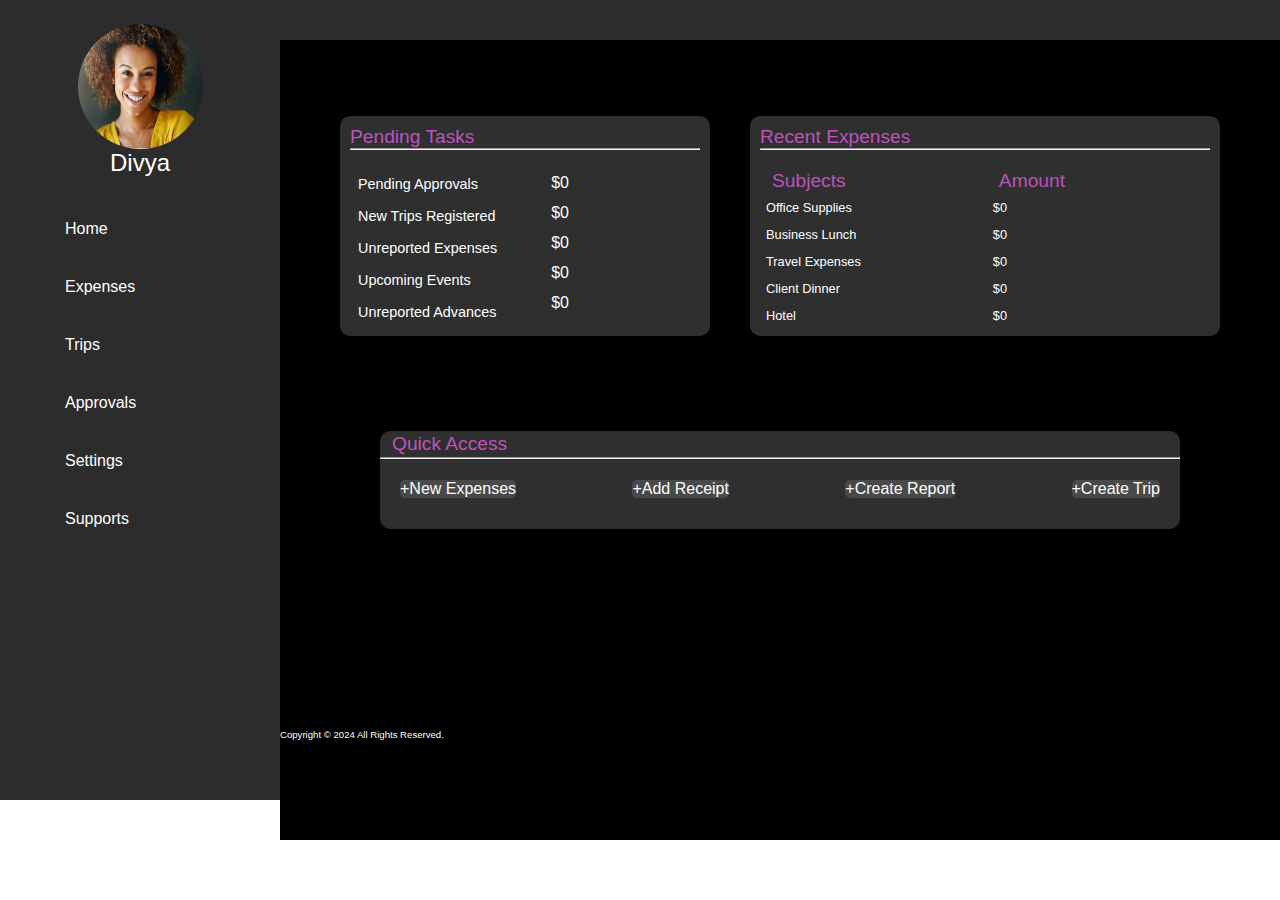
<file: index.html>
<!DOCTYPE html>
<html lang="en">
<head>
    <meta charset="UTF-8">
    <meta name="viewport" content="width=device-width, initial-scale=1.0">
    <title>Expenso</title>
    <link rel="stylesheet" href="style.css">
    <link rel="stylesheet" href="https://fontawesome.com/icons/clock?f=classic&s=light&pc=%236b54b0">
</head>
<body>
    <div class="homepage">
    <div class="nav-bar">
    <div id="username">
        <div id="userimage">
            <img src="profile.png">
        </div>
        <div id="userid">Divya</div>
    </div>
    <div class="elements">
    <div id="home" class="first"> <a href="index.html" id="atri">Home</a></div>
    <div id="expense"class="first"><a href="expenses.html" id="atri">Expenses</a></div>
    <div id="trip" class="first"><a href="Trip.html" id="atri">Trips</a></div>
    <div id="approval" class="first"><a href="#" id="atri">Approvals</a></div>
    <div id="setting" class="first"><a href="#" id="atri">Settings</a></div>
    <div id="support" class="first"><a href="#" id="atri">Supports</a></div>
</div>
</div>
   <div id="template">
   <div id="rectangle"></div>
   <div id="coverpage">
    <div class="boxes">
        <div class="box1">
            <div id="heading1">Pending Tasks</div>
            <hr>
            <br>
            <div class="box1ele">
            <div class="elements2">
                <div class="second" id="ele1">Pending Approvals </div>
                <div  class="second" id="ele2">New Trips Registered </div>
                <div  class="second" id="ele3">Unreported Expenses</div>
                <div class="second" id="ele4">Upcoming Events</div>
                <div class="second" id="ele5">Unreported Advances</div>
            </div>
            <div class="elements6">
                <div class="thirds">$0</div> 
                <div class="thirds">$0</div>
                <div class="thirds">$0</div>
                <div class="thirds">$0</div>
                <div class="thirds">$0</div>
            </div>
        </div>
    </div>
        <div class="box2">
            <div id="heading1">Recent Expenses</div>
            <hr>
            <br>
            <div class="element34">
            <div class="elements3">
                <div class="subhead1">Subjects</div>
                <div class="third" >Office Supplies</div>
                <div class="third" >Business Lunch</div>
                <div class="third" >Travel Expenses</div>
                <div class="third" >Client Dinner</div>
                <div class="third" >Hotel</div>
            </div>
            <div class="elements4">
                <div class="subhead1">Amount</div>
                <div class="third">$0</div> 
                <div class="third">$0</div>
                <div class="third">$0</div>
                <div class="third">$0</div>
                <div class="third">$0</div>
            </div>
        </div>
        </div>
    </div>
        <div class="box3">
            <div class="elements5">
            <div class="subhead1">Quick Access</div>
            <hr>
                <div class="buttons">
                   <div class="button1"> <button>+New Expenses</button></div>
                   <div class="button1"> <button>+Add Receipt</button></div>
                   <div class="button1"> <button>+Create Report</button></div>
                   <div class="button1"> <button>+Create Trip</button></div>
            </div>
        </div>
      </div>
      <footer>Copyright © 2024 All Rights Reserved.</footer>
   
         
   </div>
</div>




</div>






    
</body>
</html>
</file>
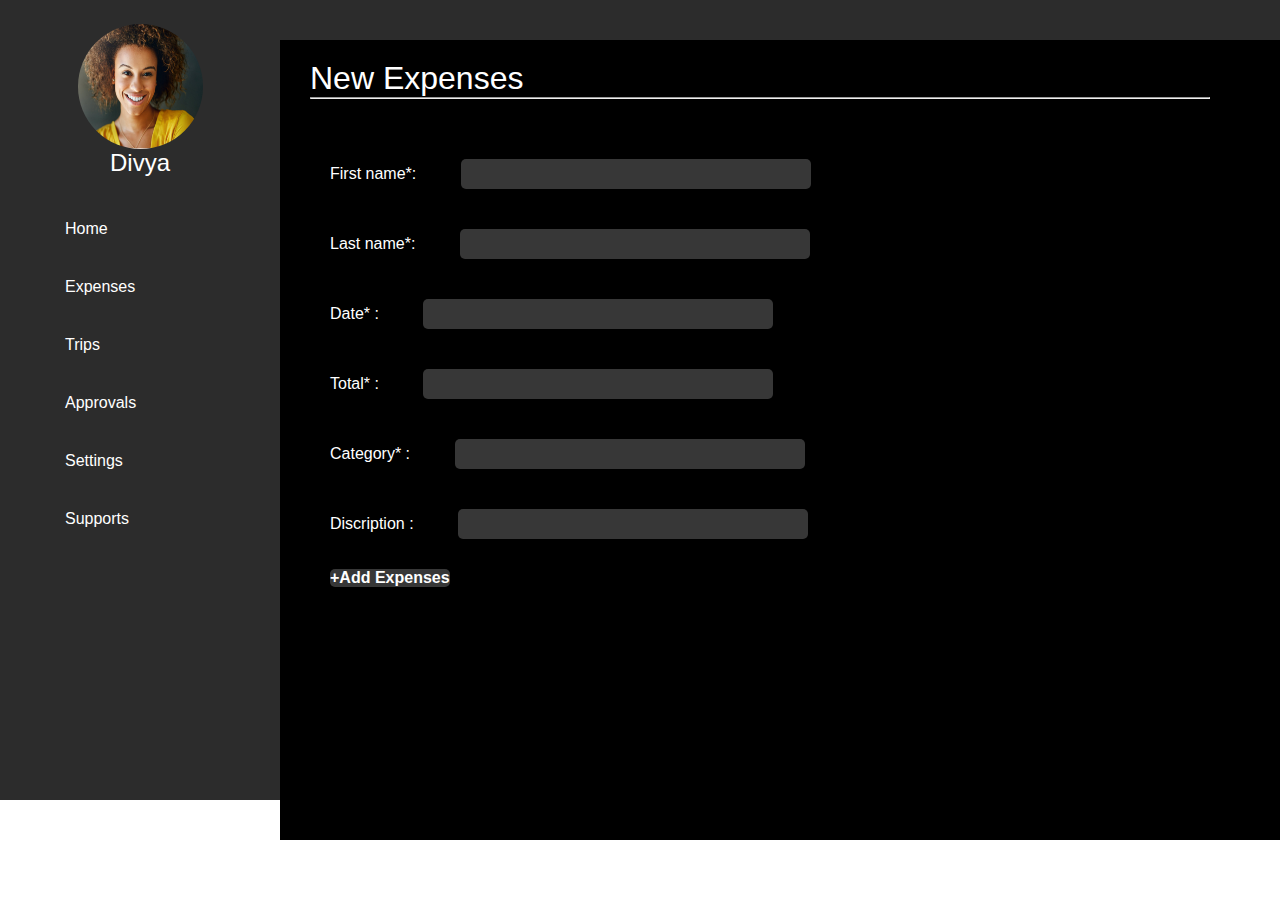
<file: expenses.html>
<!DOCTYPE html>
<html lang="en">
<head>
    <meta charset="UTF-8">
    <meta name="viewport" content="width=device-width, initial-scale=1.0">
    <title>Expenses</title>
    <link rel="stylesheet" href="style.css">
</head>
<body>
    <div class="homepage">
        <div class="nav-bar">
        <div id="username">
            <div id="userimage">
                <img src="profile.png">
            </div>
            <div id="userid">Divya</div>
        </div>
        <div class="elements">
        <div id="home" class="first"> <a href="index.html" id="atri">Home</a></div>
        <div id="expense"class="first"><a href="expenses.html" id="atri">Expenses</a></div>
        <div id="trip" class="first"><a href="Trip.html" id="atri">Trips</a></div>
        <div id="approval" class="first"><a href="#" id="atri">Approvals</a></div>
        <div id="setting" class="first"><a href="#" id="atri">Settings</a></div>
        <div id="support" class="first"><a href="#" id="atri">Supports</a></div>
    </div>
    </div>
       <div id="template">
       <div id="rectangle"></div>
       <div id="coverpage">
        <div class="box4">
            <div class="subhead2">New Expenses</div>
            <hr>
            <div class="form"><form action="/action_page.php">
                <label for="fname" id="labels">First name*:</label>
                <input type="text" id="name" name="fname" ><br>
                <label for="lname" id="labels">Last name*:</label>
                <input type="text" id="name" name="lname"><br>
                <label for="date" id="labels">Date*   :</label>
                <input type="number" id="name" name="date"><br>
                <label for="total" id="labels">Total* : </label>
                <input type="number" id="name" name="total"><br>
                <label for="category" id="labels">Category* :</label>
                <input type="text" id="name" name="category"><br>
                <label for="discrip" id="labels">Discription  :</label>
                <input type="text" id="name" name="category"><br>
                <input type="submit" id="submitbtn" value="+Add Expenses">
              </form> 
            </div>
        </div>
        </div>
    </div>
</div>


    
</body>
</html>
</file>
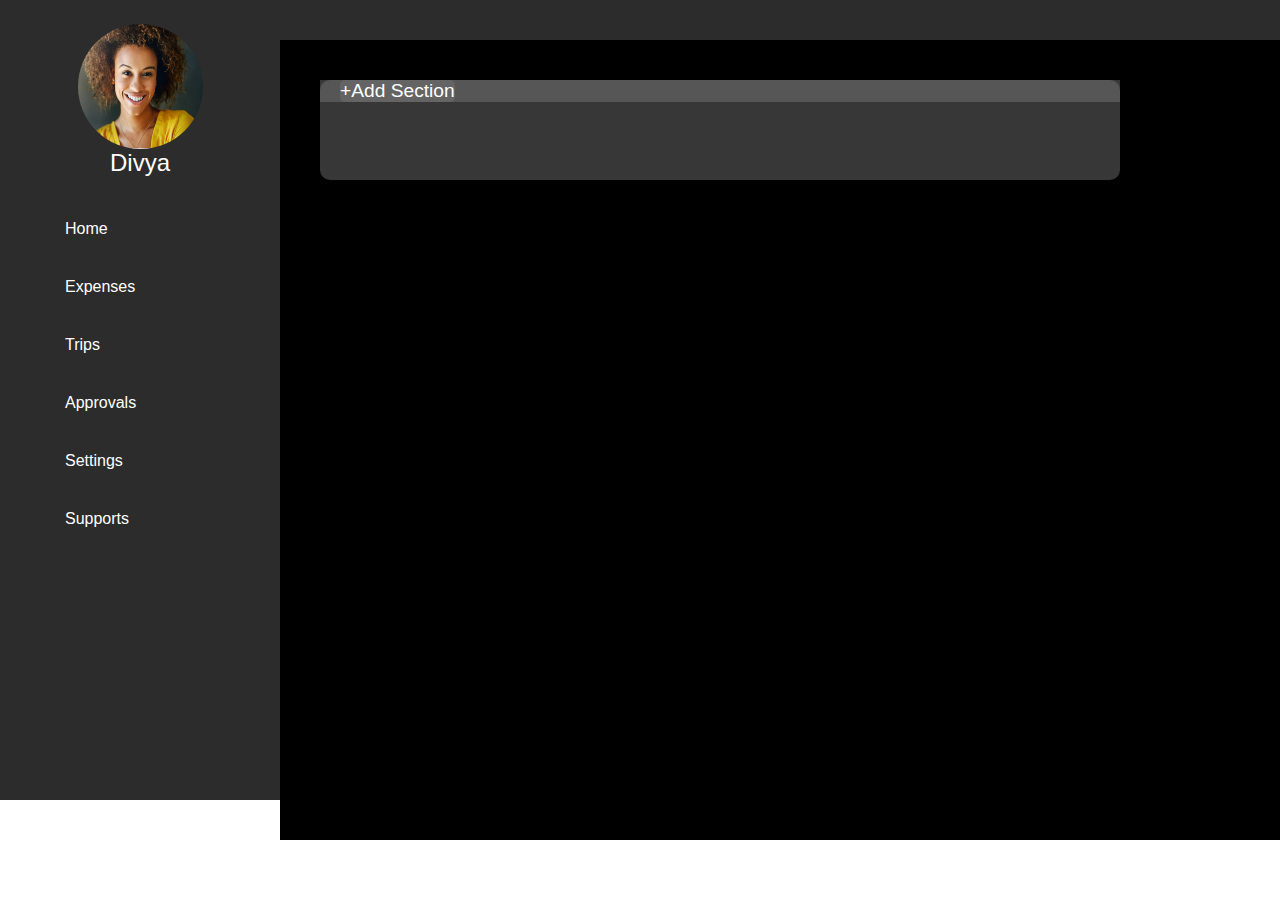
<file: Trip.html>
<!DOCTYPE html>
<html lang="en">
<head>
    <meta charset="UTF-8">
    <meta name="viewport" content="width=device-width, initial-scale=1.0">
    <title>Trip</title>
    <link rel="stylesheet" href="style.css">
</head>
<body>
    <div class="homepage">
        <div class="nav-bar">
        <div id="username">
            <div id="userimage">
                <img src="profile.png">
            </div>
            <div id="userid">Divya</div>
        </div>
        <div class="elements">
        <div id="home" class="first"> <a href="index.html" id="atri">Home</a></div>
        <div id="expense"class="first"><a href="expenses.html" id="atri">Expenses</a></div>
        <div id="trip" class="first"><a href="Trip.html" id="atri">Trips</a></div>
        <div id="approval" class="first"><a href="#" id="atri">Approvals</a></div>
        <div id="setting" class="first"><a href="#" id="atri">Settings</a></div>
        <div id="support" class="first"><a href="#" id="atri">Supports</a></div>
    </div>
    </div>
       <div id="template">
       <div id="rectangle"></div>
       <div id="coverpage">
        <div class="box5">
            <div class="subhead3"><button id="btn">+Add Section</button></div>
        </div>


       </div>
    </div>
</div>


    
</body>
</html>
</file>
<file: style.css>
*{
    margin:0px;
    padding:0px;
}

body{
    font-family: Verdana, Geneva, Tahoma, sans-serif;
}

.homepage{
    display: flex;
    flex-direction: row;
}

.nav-bar{
    width: 300px;
    height: 800px;
    background-color: rgba(0, 0, 0, 0.829);
    color: white;
}

#username{
    height: 200px;
    padding-top: 0px;
    display: flex;
    flex-direction: column;
    justify-content: center;
    align-items: center;
}
#userid{
    font-size: 1.5rem;
}
#userimage{
    height: 125px;
    width: 125px;
    align-self: center;
    
}
img{
    height: 125px;
    width: 125px;
    border-radius: 50%;
}

.elements{
    margin-top: 0px;
    padding-top: 0px;
    height:600px;
    display: flex;
    flex-direction: column;
    align-items: center;
  
}
    
.first{
    width:150px;
    margin-top: 0px;
    padding:20px;
    text-decoration: none;
    color:white;
}
.first:hover{
    background-color:rgba(0, 0, 0, 0.514) ;
}

#atri{
    text-decoration: none;
    color:white;
}

#atri:hover{
    background-color: rgba(0, 0, 0, 0.714);
    color: rgba(0, 255, 255, 0.503);
}
#rectangle{
    background-color: rgba(0, 0, 0, 0.829); 
    height: 40px;
    width: 1000px;
}
#template{
    display: flex;
    flex-direction: column;
}

#coverpage{
    background-color: black;
    height: 800px;
    display: flex;
    flex-direction: column;
}

.boxes{
    display: flex;
    flex-direction: row;
    justify-content: center;
    align-items: center;
    height: 400px;
    width: 1000px;
   
}
.box1{
    height: 200px;
    width: 350px;
    background-color: rgba(128, 128, 128, 0.366);
    padding:10px;
    margin:20px;
    margin-top: 0px;
    border-radius: 10px;
}
.box1ele{
    display: flex;
    flex-direction: row;
    padding:0px;
    margin: 0px;
}
.thirds{
    color: white;
    display: flex;
    flex-direction: column;
    justify-content: space-evenly;
    padding:6px;
    margin-left: 40px;
}
.box2{
    height: 200px;
    width: 450px;
    background-color: rgba(128, 128, 128, 0.366);
    padding: 10px;
    margin: 20px;
    border-radius: 10px;
    margin-top: 0px;
}

#heading1{
    color: rgb(189, 83, 189);
    font-size: 1.2rem;

}
.elements2{
    margin:0px;
    padding:0px;
}

.second{
    display:flex;
    flex-direction: column ;
    padding:8px;
    font-size: 0.9rem;
    color: white;
}
.element34{
    display: flex;
    flex-direction: row ;
    
}

.subhead1{
    color: white;
    margin-top: 0px;
    padding: 2px;

}
.elements3{
    display: flex;
    flex-direction: column;
    justify-content: space-evenly;
}
.third{
    justify-content: space-evenly;
    color: white;
    font-size: 0.8rem;
    padding:6px;
}

.elements4{
    margin-left: 120px;
}
.box3{
    width:800px;
    height: 100px;
    background-color:  rgba(128, 128, 128, 0.366);
    justify-content: center;
    margin: 100px;
    margin-top: 0px;
    border-radius: 10px;
}
.elements5{
    display: flex;
    flex-direction: column;
    justify-content: center;

}
.subhead1{
    margin-left: 10px;
    font-size: 1.2rem;
    color:rgb(189, 83, 189);
}
.buttons{
    display: flex;
    flex-direction: row;
    margin-left: 20px;
    margin-right: 20px;
    justify-content: space-between;
    margin-top: 20px;
    align-items: center;
    height:20px;
    width: 50p;
}
button{
    background-color: rgba(128, 128, 128, 0.325);
    font-size: 1rem;
    border-radius: 5px;
    border:none;
    color:white;
    font-weight: none;
    transition: all 2sec ease-in;
   
}

button:hover{
    background-color: rgba(128, 128, 128, 0.517);
    cursor: pointer;
    transform: scale(1.1)
}


.box4{
    height: 600px;
    width: 900px;
    
    margin-top: 20px;
    margin-left: 30px;
}

.subhead2{
    font-size: 2rem;
    color: white;
}

.form{
    margin-top: 40px;
    width: 800px;
    height:450px;
}
#name{
    width:350px;
    height: 30px;
    margin: 20px;
    background-color: rgba(128, 128, 128, 0.428);
    color: white;
    border-radius: 5px;
    border:none;
}
#labels{
    padding:20px;
    margin-top:60px;
    color:white;
}
#submitbtn{
    margin-left:20px;
    margin-top: 10px;
    font-size: 1rem;
    color: white;
    background-color:rgba(128, 128, 128, 0.428) ;
    border-radius: 5px;
    font-weight: bold;
    border:none;
    transition: all 2sec ease-in;

}
#submitbtn:hover{
    background-color: rgba(128, 128, 128, 0.61);
    transform: scale(1.1);

}
.box5{
    height: 100px;
    width: 800px;
    margin:40px;
    display: flex;
    flex-direction: column;
    background-color: rgba(128, 128, 128, 0.428);
    border-radius: 10px;
}
.subhead3{
    background-color: rgba(128, 128, 128, 0.428);
}
#btn{
    font-size: 1.2rem;
    margin-left:20px

}
footer{
    color: white;
    background-color: black;
    font-size: 0.6rem;
    margin:100px;
    margin-left: 0px;
}

@media (max-height:300px) and (max-width:200px){
    .nav-bar{
        width: 50px;
        height:200px;
    }
    #coverpage{
        height: 300px;
    }
    .boxes{
        width:100px;
        height: 100px;
    }
    .box1{
        width:50px;
        height: 50px;
    }
    .box2{
        width:60px;
        height: 50px;
    }
    .box3{
        width:120px;
        height: 40px;
    }
    .box4{
        width:100px;
        height: 200px;
    }
    .box5{
        width:70px;
        height: 50px;
    }
     
     
}
</file>
